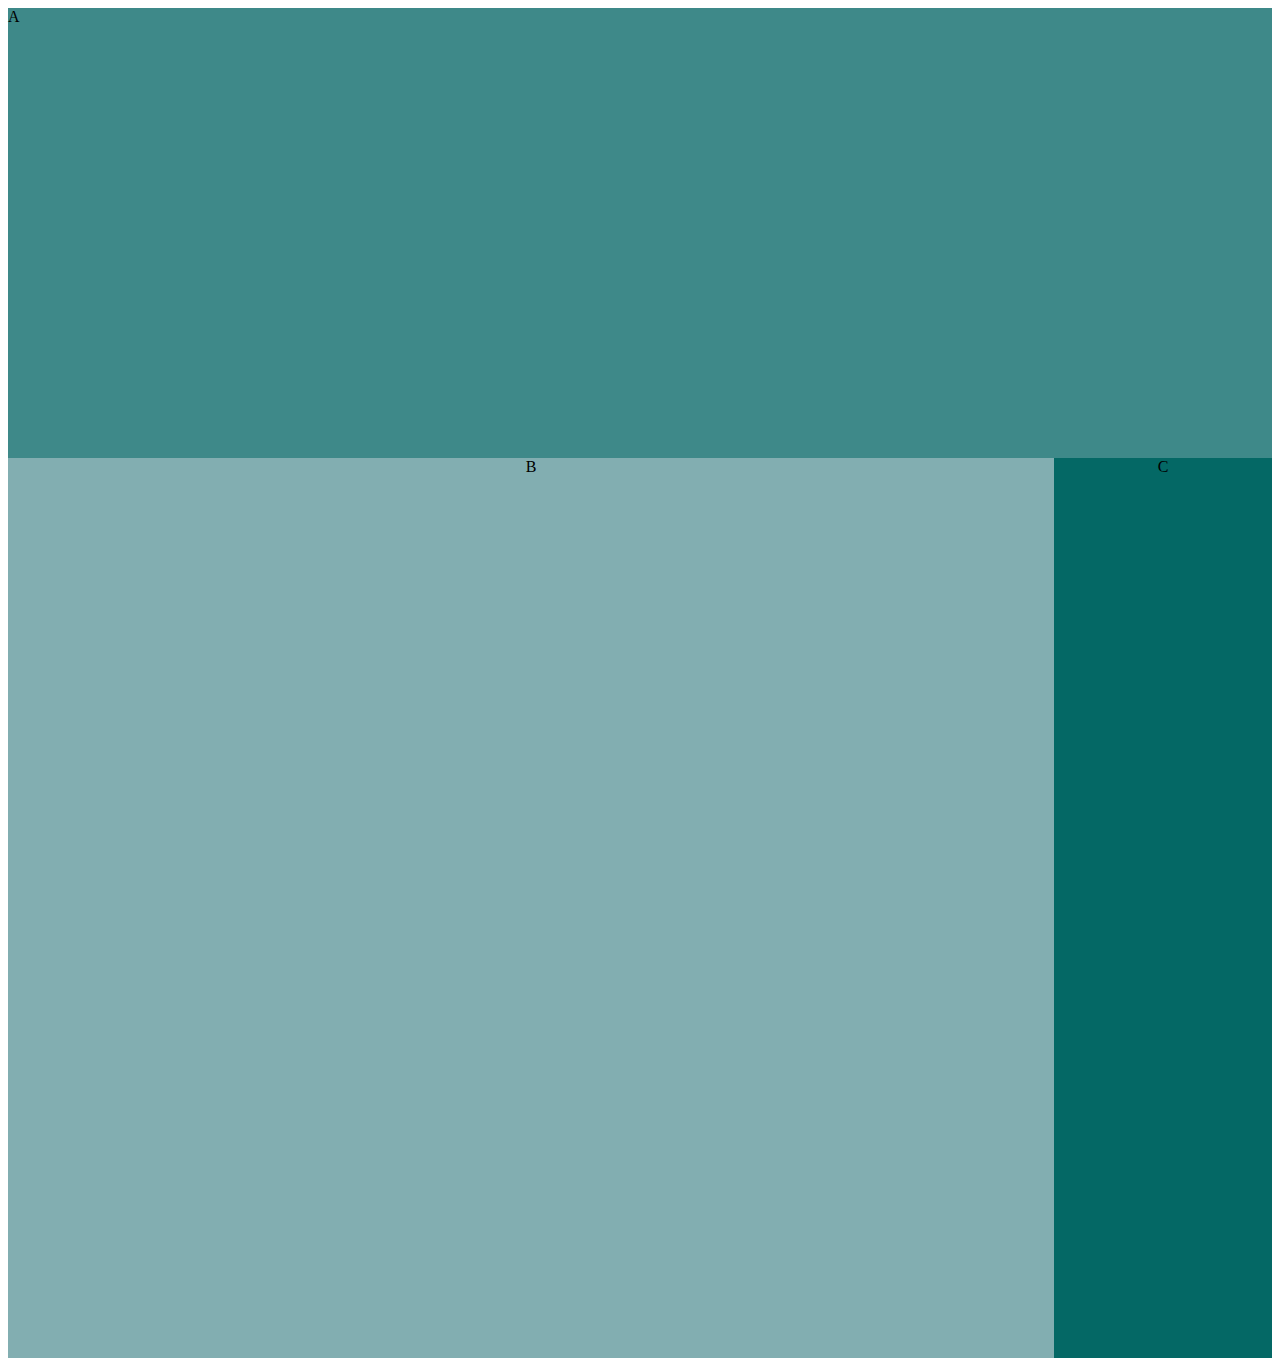
<file: medial-queries1/index.html>
<!DOCTYPE html>
<html lang="en" dir="ltr">
  <head>
    <meta charset="utf-8">
    <title>Media Queries 1</title>
    <link rel="stylesheet" href="main.css">
  </head>
  <body>
    <header class="a">A</header>
    <div class="container">
      <div class="b">B</div>
      <div class="c">C</div>
    </div>
  </body>
</html>
</file>
<file: medial-queries1/main.css>
body {
  background: white;
}

/* *{
  border: 1px solid teal;
} */

.container{
  display: flex;
  min-height: 100vh;
  flex-direction: column;
  justify-content: space-between;
  background-color:#82AEB1; 
  text-align: center;
}

.a{
background-color:#3E8989;
height: 20vh;
}

.b{
flex-grow: 5;
}

.c{
background-color: #046865 ;
flex-grow: 1;
}

@media(min-width: 600px) {
  .container{
    flex-direction: row;
  }
  .a{
    height: 50vh;
  }
}
</file>
